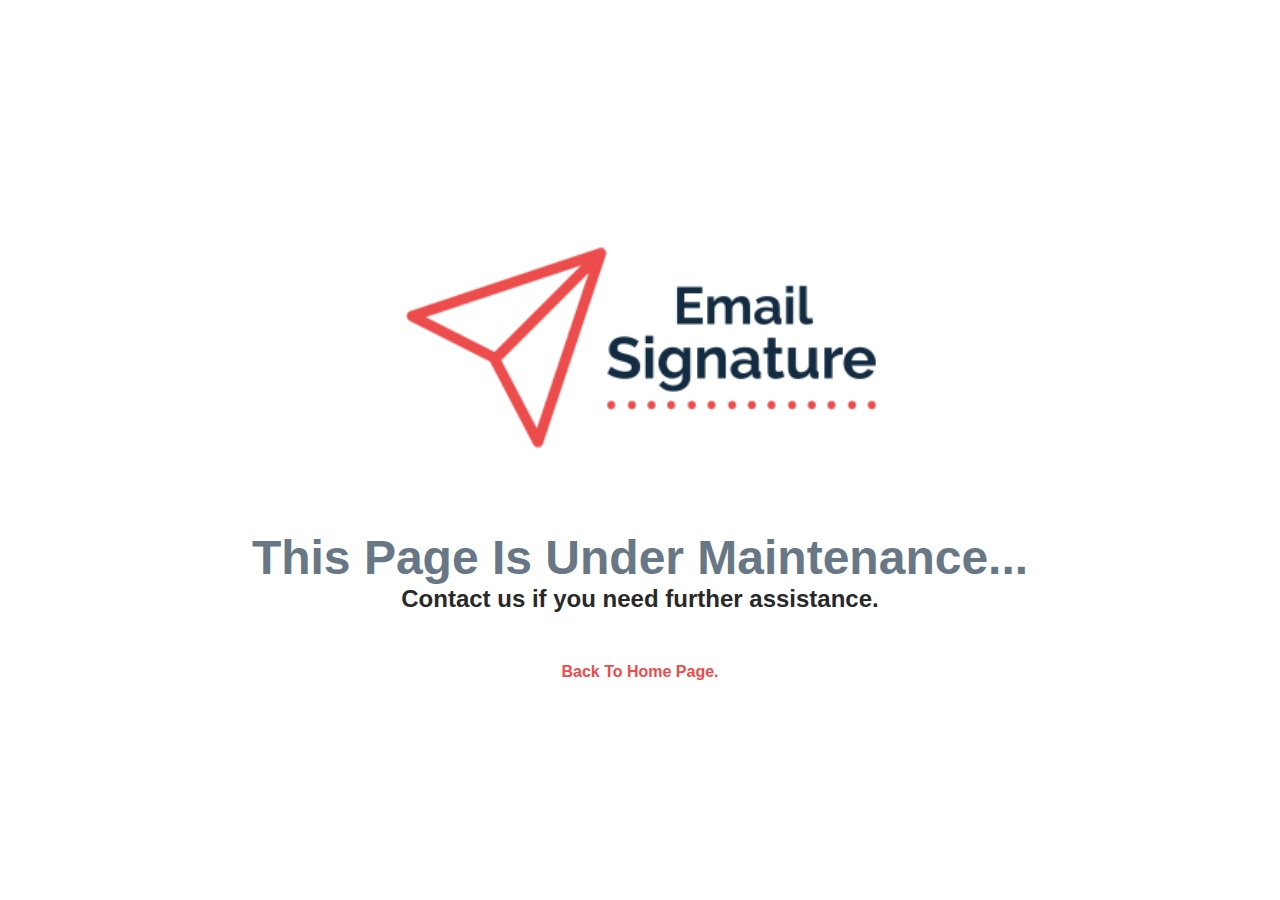
<file: underMaintenance.html>
<!DOCTYPE html>
<html lang="en">
<head>
    <meta charset="UTF-8">
    <meta http-equiv="X-UA-Compatible" content="IE=edge">
    <meta name="viewport" content="width=device-width, initial-scale=1.0">
    <title>under maintenance...</title>
    <!-- CSS UnderMaintenance -->
    <link rel="stylesheet" href="/scss/underMaintenance.css">
    <!--
        ====== Global site tag (gtag.js) - Google Analytics ======
    -->
    <script async src="https://www.googletagmanager.com/gtag/js?id=G-PY7FCEDVJH"></script>
    <script>
        window.dataLayer = window.dataLayer || [];
        function gtag() { dataLayer.push(arguments); }
        gtag('js', new Date());

        gtag('config', 'G-PY7FCEDVJH');
    </script>
</head>
<body>
    <main>
        <div class="logoBox">
            <img src="/images/emailsignature.oesso_Logo.png" alt="logo">
        </div>
        <div>
            <h1>This Page Is Under Maintenance...</h1>
            <span>Contact us if you need further assistance.</span>
        </div>
        <a href="/index.html">Back To Home Page.</a>
    </main>
</body>
</html>
</file>
<file: scss/underMaintenance.css>
* {
  margin: 0;
  padding: 0;
  -webkit-box-sizing: border-box;
          box-sizing: border-box;
  scroll-behavior: smooth;
}

body {
  min-height: 100vh;
  display: -webkit-box;
  display: -ms-flexbox;
  display: flex;
  -webkit-box-orient: horizontal;
  -webkit-box-direction: normal;
      -ms-flex-flow: row wrap;
          flex-flow: row wrap;
  -webkit-box-pack: center;
      -ms-flex-pack: center;
          justify-content: center;
  -webkit-box-align: center;
      -ms-flex-align: center;
          align-items: center;
}

h1 {
  font-family: "Anton", sans-serif;
}

h2 {
  font-family: "Roboto", sans-serif;
}

h3 {
  font-family: "Montserrat", sans-serif;
}

h4 {
  font-family: "Lato", sans-serif;
}

p {
  font-family: "Montserrat", sans-serif;
  line-height: 1.7rem;
}

.logoBox {
  padding: 25px;
  text-align: center;
}

.logoBox img {
  width: 100%;
  max-width: 500px;
}

div {
  padding: 25px;
}

div h1 {
  color: #677785;
  font-size: 3rem;
  text-align: center;
}

div span {
  display: block;
  text-align: center;
  font-size: 1.5rem;
  font-family: "Roboto", sans-serif;
  font-weight: 600;
  color: #292929;
}

a {
  display: block;
  text-align: center;
  padding: 25px;
  text-decoration: none;
  color: #ec4c4c;
  font-family: "Roboto", sans-serif;
  font-weight: 600;
}
/*# sourceMappingURL=underMaintenance.css.map */
</file>
